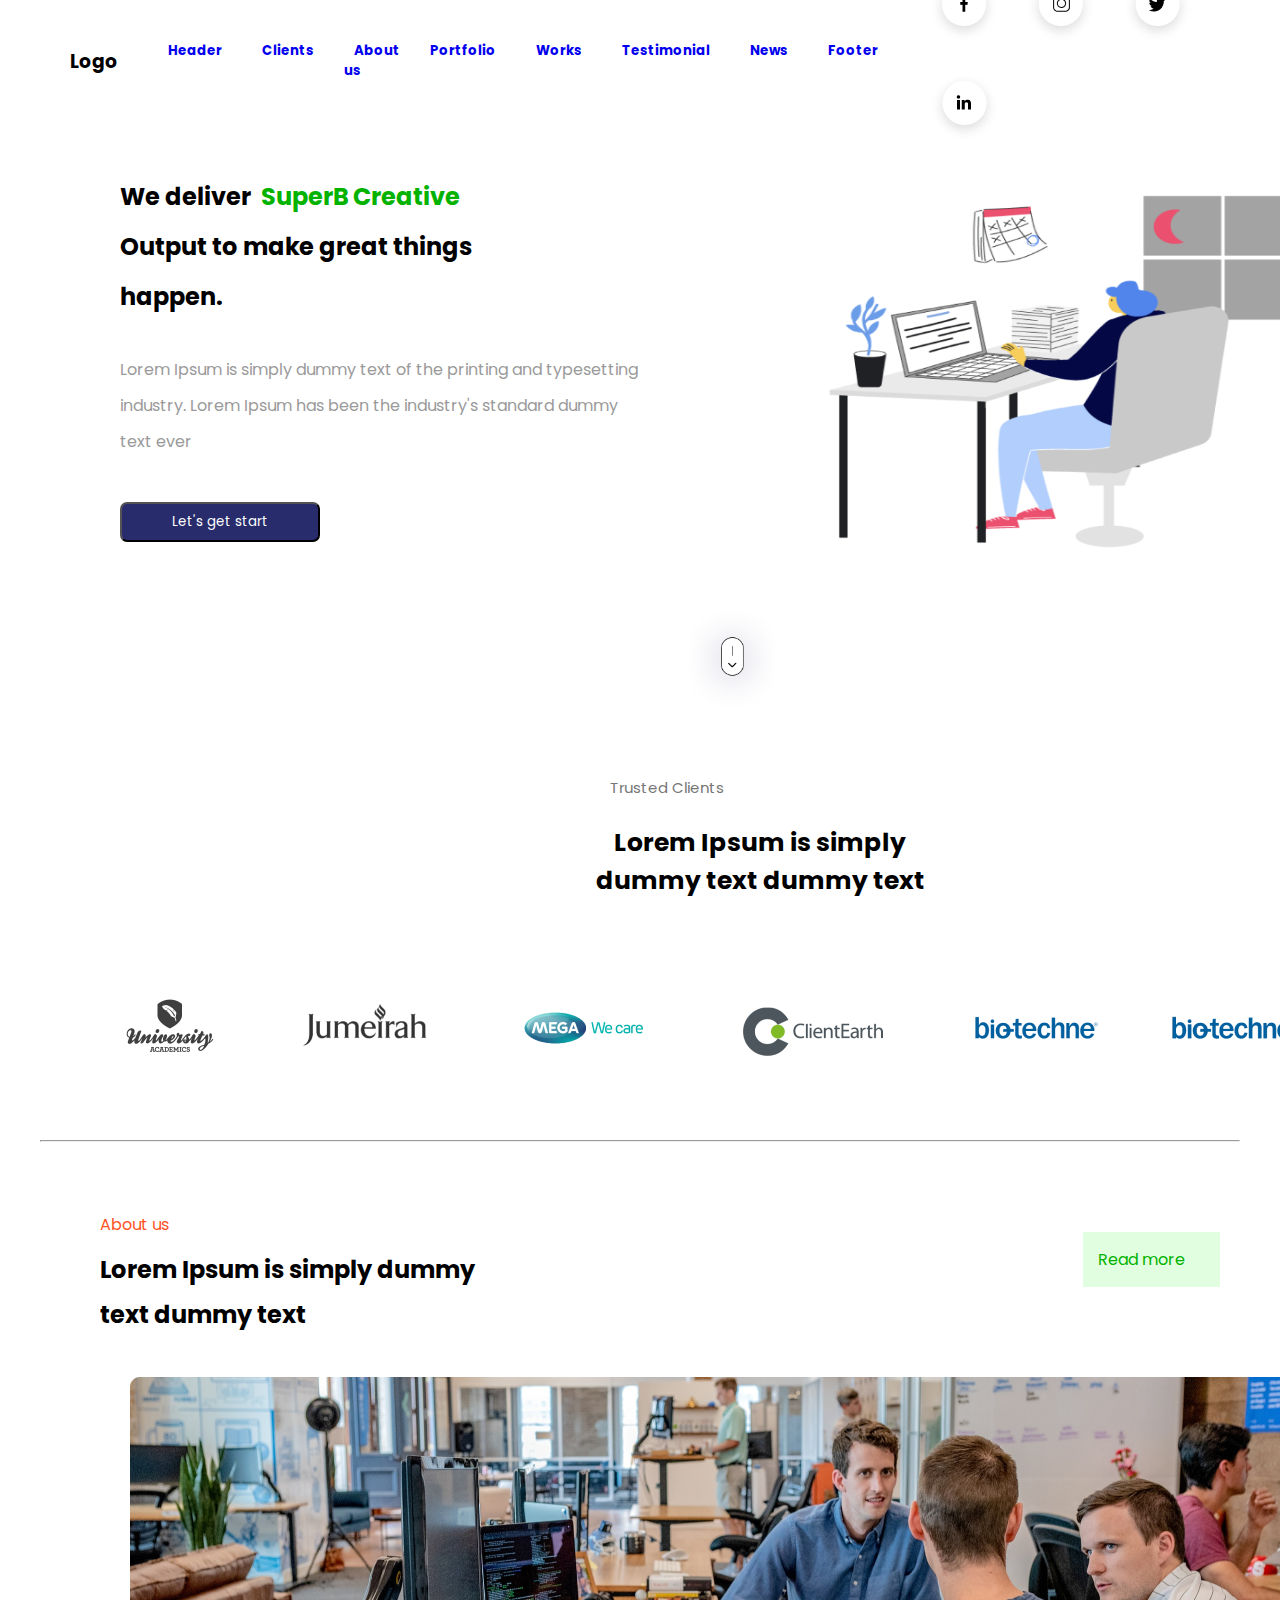
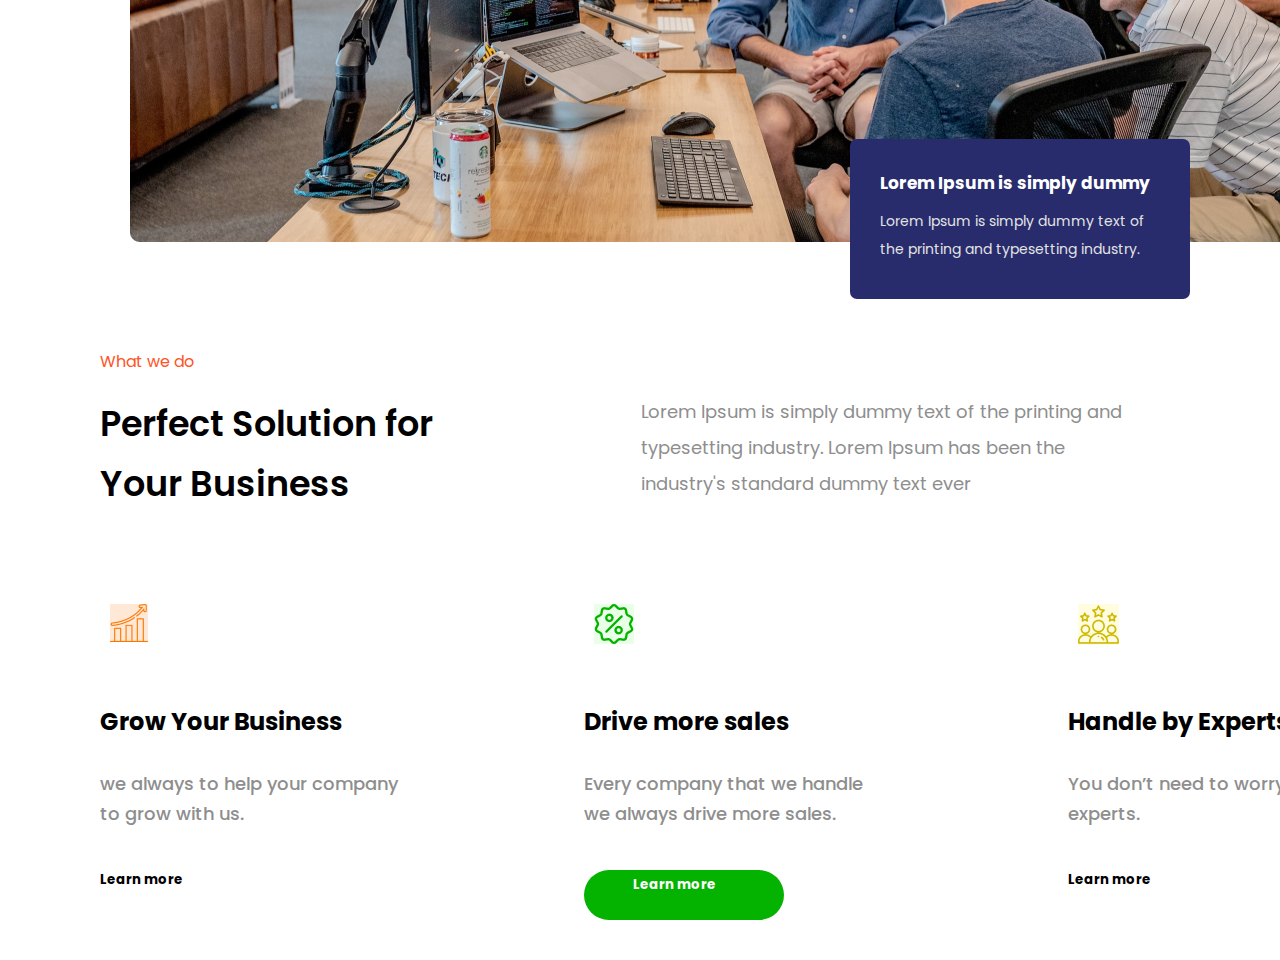
<file: Landing page/index.html>
<!DOCTYPE html>
  <html lang="en">
    <head>
      <meta charset="UTF-8" />
      <meta name="viewport" content="width=device-width, initial-scale=1.0" />
      <meta name="Description" content="Landing page Design" />
      <link rel="stylesheet" href="styles.css" />
      <link
        rel="stylesheet"
        href="https://cdnjs.cloudflare.com/ajax/libs/font-awesome/6.5.1/css/all.min.css"
        integrity="sha512-DTOQO9RWCH3ppGqcWaEA1BIZOC6xxalwEsw9c2QQeAIftl+Vegovlnee1c9QX4TctnWMn13TZye+giMm8e2LwA=="
        crossorigin="anonymous"
        referrerpolicy="no-referrer"
      />
      <link
        href="https://fonts.googleapis.com/css?family=Poppins"
        rel="stylesheet"
      />
      <title>Document</title>
    </head>
    <body>
      <!-- landing page -->
      <div id="landingpage">
        <!-- Nav bar -->
        <nav>
          <div id="navbar">
            <div id="logo"><h3>Logo</h3></div>
            <div id="menus">
              <h5><a href="#header">Header</a></h5>
              <h5><a href="#clients">Clients</a></h5>
              <h5><a href="#about">About us</a></h5>
              <h5><a href="#portfolio">Portfolio</a></h5>
              <h5><a href="#works">Works</a></h5>
              <h5><a href="#testimonial">Testimonial</a></h5>
              <h5><a href="#news">News</a></h5>
              <h5><a href="#footer">Footer</a></h5>
            </div>
            <div id="socialmedia">
              <img src="./images/facebook.png" alt="facebook" id="facebook" />
              <img src="./images/instagram.png" alt="instagram" id="instagram" />
              <img src="./images/twitter.png" alt="twitter" id="twitter" />
              <img src="./images/linkedin.png" alt="linkedin" id="linkedin" />
            </div>
            <div id="contact">
              <p class="contact">Contact us</p>
            </div>
          </div>
        </nav>

        <!-- Header -->
        <div id="header">
          <div id="left">
            <h2 class="title">
              We deliver<bold class="color">SuperB Creative</bold><br />Output to
              make great things happen.
            </h2>
            <p class="para">
              Lorem Ipsum is simply dummy text of the printing and typesetting
              industry. Lorem Ipsum has been the industry's standard dummy text
              ever
            </p>
            <button class="start">Let's get start</button>
          </div>
          <div id="right">
            <img class="meeting" src="images/img1.png" alt="" />
            <img class="arrow" src="images/arrow.png" alt="" />
          </div>
        </div>

        <!-- Clients -->
        <div id="clients">
          <div id="text">
            <p class="name">Trusted Clients</p>
            <h2 class="clients">Lorem Ipsum is simply dummy text dummy text</h2>
          </div>

          <div class="clientimg">
            <img class="client" src="images/clients.png" />
          </div>
        </div>
        <hr />
        <!-- About -->
        <div id="about">
          <div id="left_abt">
            <p class="abt">About us</p>
            <h2 class="content">Lorem Ipsum is simply dummy text dummy text</h2>
          </div>
          <div id="right_abt ">
            <p class="read">Read more <i class="fa-solid fa-arrow-right"></i></p>
          </div>
        </div>
        <div class="abtimg">
          <img class="abtimg" src="images/about.png" />
          <div id="abttxt">
            <h2 class="abttitle">Lorem Ipsum is simply dummy</h2>
            <p class="abtsubtitle">
              Lorem Ipsum is simply dummy text of the printing and typesetting
              industry.
            </p>
          </div>
        </div>

        <!-- Portfolio -->
        <div id="portfolio">
          <div class="headport">
            <p class="port">What we do</p>
          </div>
          <div class="portcon">
            <h1 class="rightport">Perfect Solution for Your Business</h1>
            <p class="leftport">
              Lorem Ipsum is simply dummy text of the printing and typesetting
              industry. Lorem Ipsum has been the industry's standard dummy text
              ever
            </p>
          </div>
        </div>

        <div id="grow">
          <div class="business">
            <div class="img">
              <img class="stats" src="images/stats.png" />
            </div>
            <h2 class="busi">Grow Your Business</h2>
            <p class="p">we always to help your company to grow with us.</p>
            <h5 class="learn">
              Learn more<i class="fa-solid fa-arrow-right"></i>
            </h5>
          </div>
          <div class="discount">
            <div class="img">
              <img class="disimg" src="images/dis.png" />
            </div>
            <h2 class="dis">Drive more sales</h2>
            <p class="p">
              Every company that we handle we always drive more sales.
            </p>
            <h5 id="extra" class="learn">
              Learn more<i class="fa-solid fa-arrow-right"></i>
            </h5>
          </div>
          <div class="rating">
            <div class="img">
              <img class="rateimg" src="images/rate.png" />
            </div>
            <h2 class="rate">Handle by Experts</h2>
            <p class="p">You don’t need to worry, We are experts.</p>
            <h5 class="learn">
              Learn more<i class="fa-solid fa-arrow-right"></i>
            </h>
          </div>
        </div>

        <!-- Works -->
        <!-- Testimonial -->
        <!-- News-->
        <!-- Footer-->
      </div>
    </body>
  </html>
</file>
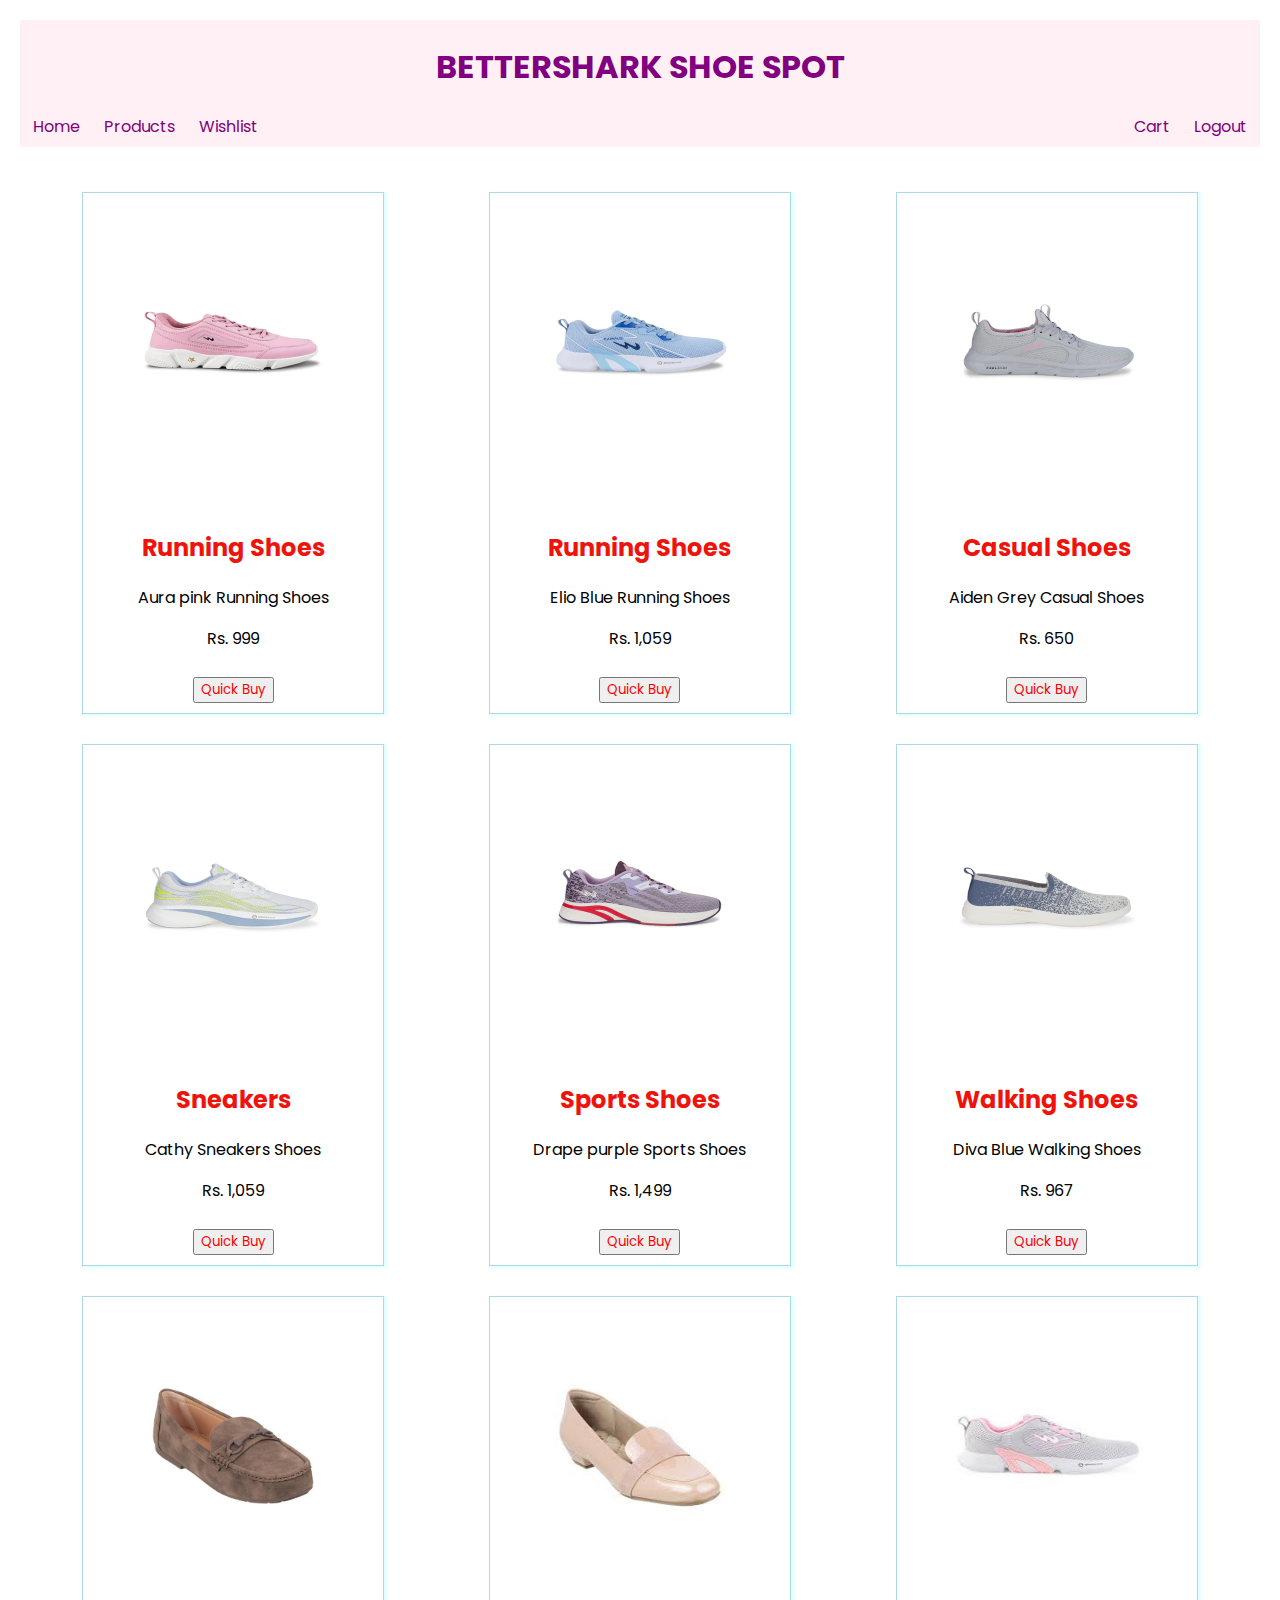
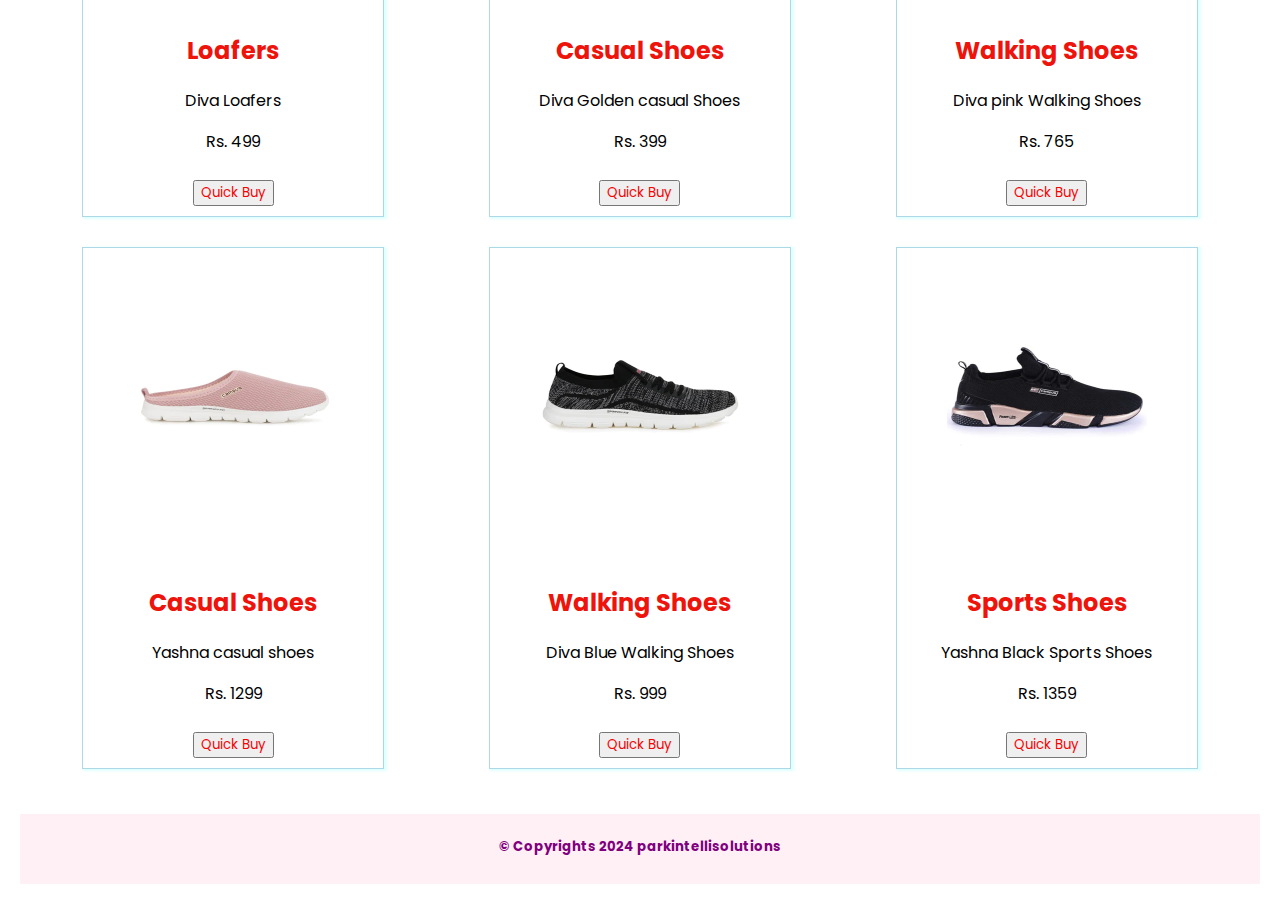
<file: shopping_cart/index.html>
<!DOCTYPE html>
<html lang="en">
  <head>
    <meta charset="UTF-8" />
    <meta name="viewport" content="width=device-width, initial-scale=1.0" />
    <title>BetterShark Shoes</title>
    <link rel="stylesheet" href="style.css" />
    <link
      rel="stylesheet"
      href="https://cdnjs.cloudflare.com/ajax/libs/font-awesome/6.5.1/css/all.min.css"
      integrity="sha512-DTOQO9RWCH3ppGqcWaEA1BIZOC6xxalwEsw9c2QQeAIftl+Vegovlnee1c9QX4TctnWMn13TZye+giMm8e2LwA=="
      crossorigin="anonymous"
      referrerpolicy="no-referrer"
    />
    <link
      href="https://fonts.googleapis.com/css?family=Poppins"
      rel="stylesheet"
    />
  </head>

  <body>
    <header>
      <h1>BETTERSHARK SHOE SPOT</h1>

      <nav>
        <div class="nav">
          <div class="leftnav">
            <p>Home <i class="fa-solid fa-house"></i></p>
            <p>Products <i class="fa-brands fa-shopify"></i></p>
            <p>Wishlist <i class="fa-regular fa-heart"></i></p>
          </div>
          <div class="rightnav">
            <p>Cart <i class="fa-solid fa-cart-shopping"></i></p>
            <p>Logout <i class="fa-solid fa-right-from-bracket"></i></p>
          </div>
        </div>
      </nav>
    </header>
    <div class="shopping-cart">
      <div class="product">
        <div class="product-image">
          <img class="zoom" src="./images/img1.jpeg" alt="Casual Shoes" />
        </div>
        <div class="product-details">
          <div class="product-title"><h2>Running Shoes</h2></div>
          <p class="product-description">Aura pink Running Shoes</p>
          <p class="Price">Rs. 999</p>
          <button class="buy">Quick Buy</button>
        </div>
      </div>

      <div class="product">
        <div class="product-image">
          <img src="./images/img2.jpeg" alt="Loafers" />
        </div>
        <div class="product-details">
          <div class="product-title"><h2>Running Shoes</h2></div>
          <p class="product-description">Elio Blue Running Shoes</p>
          <p class="Price">Rs. 1,059</p>
          <button class="buy">Quick Buy</button>
        </div>
      </div>

      <div class="product">
        <div class="product-image">
          <img src="./images/img3.jpeg" alt="Loafers" />
        </div>
        <div class="product-details">
          <div class="product-title"><h2>Casual Shoes</h2></div>
          <p class="product-description">Aiden Grey Casual Shoes</p>
          <p class="Price">Rs. 650</p>
          <button class="buy">Quick Buy</button>
        </div>
      </div>

      <div class="product">
        <div class="product-image">
          <img src="./images/img4.jpeg" alt="Loafers" />
        </div>
        <div class="product-details">
          <div class="product-title"><h2>Sneakers</h2></div>
          <p class="product-description">Cathy Sneakers Shoes</p>
          <p class="Price">Rs. 1,059</p>
          <button class="buy">Quick Buy</button>
        </div>
      </div>

      <div class="product">
        <div class="product-image">
          <img src="./images/img5.jpeg" alt="Loafers" />
        </div>
        <div class="product-details">
          <div class="product-title"><h2>Sports Shoes</h2></div>
          <p class="product-description">Drape purple Sports Shoes</p>
          <p class="Price">Rs. 1,499</p>
          <button class="buy">Quick Buy</button>
        </div>
      </div>

      <div class="product">
        <div class="product-image">
          <img src="./images/img6.jpeg" alt="Loafers" />
        </div>
        <div class="product-details">
          <div class="product-title"><h2>Walking Shoes</h2></div>
          <p class="product-description">Diva Blue Walking Shoes</p>
          <p class="Price">Rs. 967</p>
          <button class="buy">Quick Buy</button>
        </div>
      </div>

      <div class="product">
        <div class="product-image">
          <img src="./images/img7.jpeg" alt="Loafers" />
        </div>
        <div class="product-details">
          <div class="product-title"><h2>Loafers</h2></div>
          <p class="product-description">Diva Loafers</p>
          <p class="Price">Rs. 499</p>
          <button class="buy">Quick Buy</button>
        </div>
      </div>

      <div class="product">
        <div class="product-image">
          <img src="./images/img8.jpeg" alt="Loafers" />
        </div>
        <div class="product-details">
          <div class="product-title"><h2>Casual Shoes</h2></div>
          <p class="product-description">Diva Golden casual Shoes</p>
          <p class="Price">Rs. 399</p>
          <button class="buy">Quick Buy</button>
        </div>
      </div>

      <div class="product">
        <div class="product-image">
          <img src="./images/img9.jpeg" alt="Loafers" />
        </div>
        <div class="product-details">
          <div class="product-title"><h2>Walking Shoes</h2></div>
          <p class="product-description">Diva pink Walking Shoes</p>
          <p class="Price">Rs. 765</p>
          <button class="buy">Quick Buy</button>
        </div>
      </div>

      <div class="product">
        <div class="product-image">
          <img src="./images/img10.jpeg" alt="Loafers" />
        </div>
        <div class="product-details">
          <div class="product-title"><h2>Casual Shoes</h2></div>
          <p class="product-description">Yashna casual shoes</p>
          <p class="Price">Rs. 1299</p>
          <button class="buy">Quick Buy</button>
        </div>
      </div>

      <div class="product">
        <div class="product-image">
          <img src="./images/img11.jpeg" alt="Loafers" />
        </div>
        <div class="product-details">
          <div class="product-title"><h2>Walking Shoes</h2></div>
          <p class="product-description">Diva Blue Walking Shoes</p>
          <p class="Price">Rs. 999</p>
          <button class="buy">Quick Buy</button>
        </div>
      </div>

      <div class="product">
        <div class="product-image">
          <img src="./images/img12.jpeg" alt="Loafers" />
        </div>
        <div class="product-details">
          <div class="product-title"><h2>Sports Shoes</h2></div>
          <p class="product-description">Yashna Black Sports Shoes</p>
          <p class="Price">Rs. 1359</p>
          <button class="buy">Quick Buy</button>
        </div>
      </div>
    </div>
    <footer><h5>&copy; Copyrights 2024 parkintellisolutions</h5></footer>
  </body>
</html>
</file>
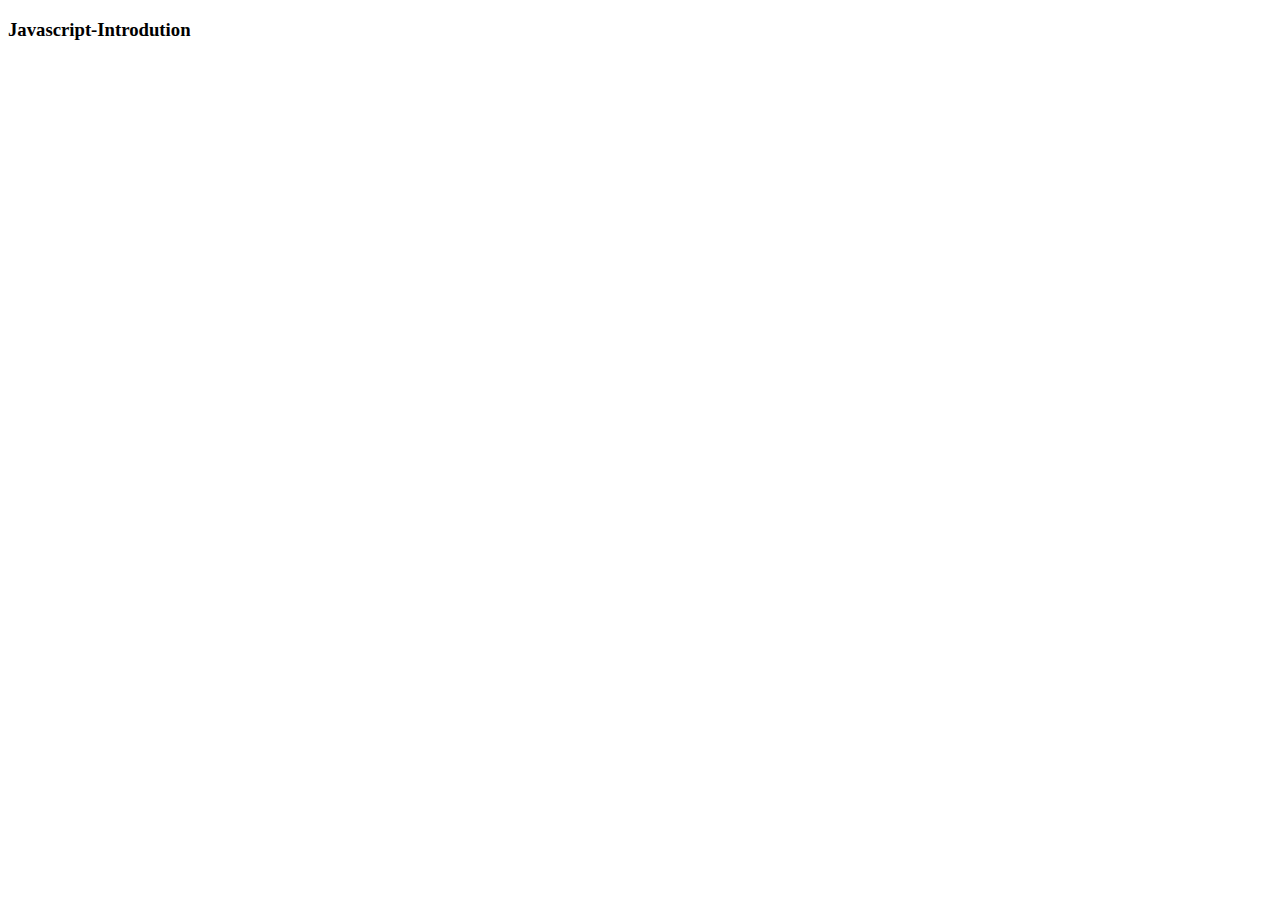
<file: Javascript_intro/task1&2.html>
<!DOCTYPE html>
<html lang="en">
  <head>
    <meta charset="UTF-8" />
    <meta name="viewport" content="width=device-width, initial-scale=1.0" />
    <meta name="Description" content="Javascript-Introdution" />
    <title>Javascript-Introdution</title>
  </head>
  <body>
    <h3>Javascript-Introdution</h3>

    <script ="script.js">
      // 1. Declare a variable named `name` and assign your name to it.
      name = `Durga Muthuraman`;
      console.log("Name :", name);

      // 2. Create a variable `age` and assign your age to it.
      age = 23;
      console.log(age);

      // 3. Declare a constant `PI` and assign the value of π (pi) to it.
      const pi = 3.14;
      console.log(pi);

      // 4. Write a comment explaining the purpose of your code.
      //comment

      // 5. Combine two variables, `firstName` and `lastName`, and store the result in a variable called `fullName`.
      firstName = `Durga`;
      lastName = `Muthuraman`;
      fullName = firstName + " " + lastName;
      console.log(fullName);

      // 6. Swap the values of two variables, `a` and `b`, without using a third variable.
      a = 5;
      b = 6;
      [a, b] = [b, a];
      console.log(a);
      console.log(b);

      // 7. Use the `typeof` operator to determine the type of a variable named `exampleVar`.
      let exampleVar = "55";
      console.log(typeof exampleVar);

      // 8. Create a variable named `isStudent` and assign a boolean value to it.
      let isStudent = false;
      console.log(isStudent);

      // 9. Declare a variable `myArray` and assign an array with three elements to it.
      myArray = [0, 1, 2];
      console.log(myArray);

      // 10. Use the `console.log` method to print the value of a variable named `output`.
      output = age;
      console.log(output);

      //      Datatypes – Number, BigInt, Boolean, null, undefined, strings, objects, arrays:
      // 1. Perform arithmetic operations (addition, subtraction, multiplication) on two number variables.
      a = 5;
      b = 6;
      c = a + b;
      d = b - a;
      e = a * b;
      console.log(c);
      console.log(d);
      console.log(e);

      // 2. Create a BigInt variable and assign a large integer value to it.

      let bigInt = BigInt(809090290190091909);
      console.log(bigInt);
      console.log(typeof bigInt);

      // 3. Declare a boolean variable `isRaining` and assign its value based on the weather.
      let isRaining = false;
      console.log(isRaining);
      console.log(typeof isRaining);

      // 4. Assign `null` to a variable named `nullVariable`.
      let nullVariable = null;
      console.log(typeof nullVariable);

      // 5. Create a variable `undefinedVar` without assigning any value to it.
      let undefinedVar;
      console.log(undefinedVar);

      // 6. Concatenate two strings and store the result in a new variable.
      let string1 = "Hello";
      let string2 = "Js!";
      console.log(string1 + " " + string2);

      // 7. Create an object representing a person with properties like name, age, and address.
      let personalDetails = {
        name: "Durga",
        age: 23,
        address: "Dindigul",
      };
      console.log(personalDetails);
      // 8. Define an array with at least five different data types.
      let arr = [1, "one", true, null, { name: "Durga" }];
      console.log(arr);

      // 9. Access the second element of an array and store it in a variable.
      let element = arr[1];
      console.log(element);

      // 10. Convert a number to a string and vice versa.
      let num = String(20);
      let str = Number("20");
      console.log(typeof num, num);
      console.log(typeof str, str);
    </script>
  </body>
</html>
</file>
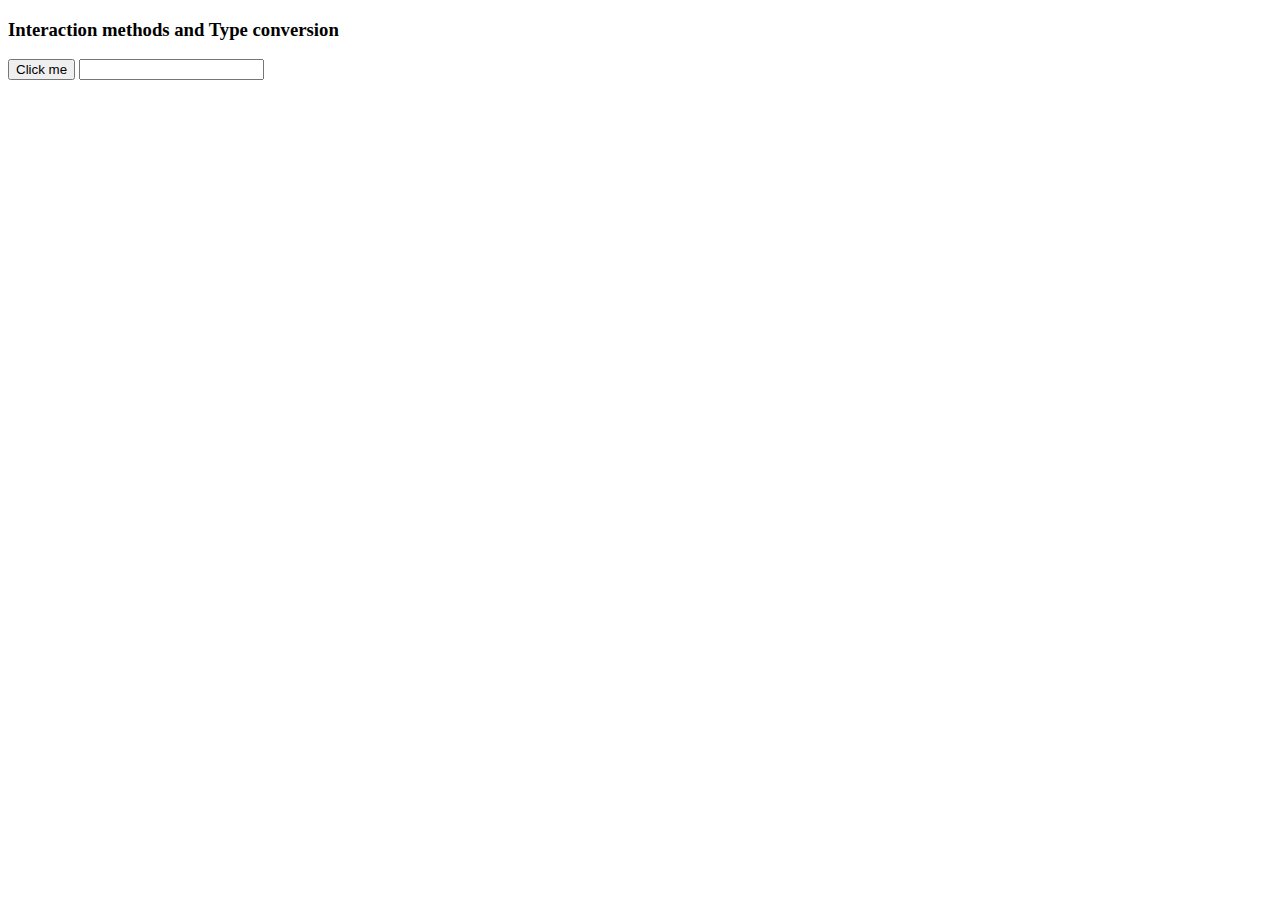
<file: Javascript_intro/Task3&4.html>
<!DOCTYPE html>
<html lang="en">
  <head>
    <meta charset="UTF-8" />
    <title>Interaction methods & Type Conversion</title>
  </head>
  <body>
    <h3>Interaction methods and Type conversion</h3>
    <button onclick="myFunction()">Click me</button>

    <input type="text" id="element" oninput="update()" />
    <p id="output"></p>

    <script>
      // 3. Interaction methods:
      // 1. Use `prompt` to ask the user for their name and store it in a variable.
      let userName = prompt("What is your name?");
      console.log(userName);

      // 2. Display an alert with a custom message using `alert`.
      let message = alert("Are you sure to delete?");

      // 3. Get input from the user using `confirm` and store the result in a variable.
      let msg = confirm("Are you sure you want to proceed?");
      console.log(msg);

      // 4. Use `prompt` to get a number from the user, convert it to a numeric type, and perform an arithmetic operation.
      let userInput = prompt("Enter a number:");
      let userNumber = parseFloat(userInput);
      let result = userNumber + 2;
      console.log(result);

      // 5. Create a simple webpage with a button, and use `onclick` to trigger a function.

      function myFunction() {
        alert("Button clicked!");
      }

      // 6. Use `prompt` to get two numbers from the user and display their sum using an alert.

      let num1 = prompt("Enter the first number:");
      let num2 = prompt("Enter the second number:");
      let sum = Number(num1) + Number(num2);
      let ans = alert("The sum is: " + sum);
      console.log("The sum is: " + sum);

      // 7. Create an input field and use `oninput` to update another element dynamically.

      function update() {
        let element = document.getElementById("element").value;
        document.getElementById("output").innerText = "Input value: " + element;
      }

      // 8. Ask the user a yes/no question using `confirm` and display the result in the console.
      let confirmmsg = confirm("Do you like coffe?");
      console.log("Confirm Message:", confirmmsg);

      // 9. Use `prompt` to get a string from the user and display it reversed.
      let str1 = prompt("Enter a string:");
      let str2 = str1.split("").reverse().join("");
      reversestring = alert("Reversed string: " + str2);
      console.log(reversestring)

      // 10. Create a countdown timer that starts when the page loads using `setTimeout`.

      // 4. Type Conversion:
      // 1. Convert a string to a number and perform an arithmetic operation.
      let strNum = "10";
      let num = Number(strNum);
      let res = num + 2;
      console.log(res);

      // 2. Convert a number to a string and concatenate it with another string.
      let val = 5;
      let str = "The number is: " + String(num);
      console.log(str);

      // 3. Convert a boolean to a string and check its type using `typeof`.
      let bool = true;
      let string1 = String(bool);
      console.log(typeof string1);

      // 4. Convert a string to a boolean and evaluate its truthiness.
      let strbool = "true";
      let boolstr = Boolean(strbool);
      if (boolstr) {
        console.log("The string is true");
      } else {
        console.log("The string is false");
      }

      // 5. Convert a number to a boolean and check its type using `typeof`.
      let value = 5;
      let boolValue = Boolean(num);
      console.log(typeof boolValue);

      // 6. Use `parseInt` and `parseFloat` to convert a string with a numeric value to a number.

      let strNum1 = "15.5";
      let intNum = parseInt(strNum1);
      console.log(typeof intNum,intNum);
      let floatNum = parseFloat(strNum1);
      console.log(typeof floatNum,floatNum);

      // 7. Convert a string representing a date to a `Date` object.
      let dateString = "2024-02-07";
      let dateObject = new Date(dateString);
      console.log(typeof dateObject,dateObject);

      // 8. Convert a number to a BigInt.
      let Bignum = 12345678901234567890n;
      console.log(typeof Bignum,Bignum);

      // 9. Use the `String` constructor to convert a number to a string.
      let numval = 42;
      let strname = String(num);
      console.log(typeof strname,strname);

      // 10. Convert a boolean to a number and check its value.
      let boolname = true;
      let numValue = Number(bool);
      console.log(typeof numValue,numValue);
    </script>
  </body>
</html>
</file>
<file: Landing page/styles.css>
* {
  padding: 0;
  font-family: Poppins;
  margin: 10px;
}
#navbar {
  display: flex;
  align-items: center;
  justify-content: space-between;
  background-color: white;
  width: 1370px;
  height: 82px;
}
#menus {
  display: inline-block;
  color: black;
  text-decoration: none;
}
#menus h5 a {
  text-decoration: none;
}
#menus {
  display: flex;
  flex-direction: row;
}
#socialmedia {
  flex-grow: 1;
}
.contact {
  background-color: rgba(255, 217, 16, 1);
  margin: 5px;
  padding: 15px;
  size: 20px;
  box-shadow: rgba(255, 202, 16, 1);
  font-size: 12px;
}
#header {
  display: flex;
  margin-top: 50px;
  margin-left: 70px;
}
.title {
  width: 420.5px;
  height: 100px;
  line-height: 50px;
  margin-bottom: 80px;
}
.color {
  color: rgba(4, 178, 0, 1);
}
.para {
  width: 520px;
  height: 90px;
  color: rgba(154, 154, 154, 1);
  line-height: 36px;
  margin-bottom: 50px;
}
.start {
  width: 200px;
  height: 40px;
  border-radius: 7px;
  background-color: rgba(40, 44, 109, 1);
  color: white;
}
.meeting {
  width: 500px;
  height: 400px;
  margin-left: 150px;
}
.arrow {
  height: 120px;
}
#clients {
  margin-left: 70px;
  display: flex;
  flex-direction: column;
  justify-content: space-between;
}
.name {
  padding-left: 490px;
  width: 210px;
  height: 38px;
  font-size: 15px;
  color: rgba(118, 118, 118, 1);
}
.clients {
  text-align: center;
  width: 400px;
  height: 90px;
  font-size: 25px;
  color: rgba(0, 0, 0, 1);
  padding-left: 440px;
}
#about {
  margin-top: 50px;
  margin-left: 50px;
  display: flex;
  flex-direction: row;
  justify-content: space-between;
}
.abt {
  color: rgba(255, 83, 37, 1);
}
.content {
  margin-top: 5px;
  width: 400px;
  line-height: 45px;
}
#right_abt {
  margin-top: 15px;
}
.read {
  margin-top: 30px;
  padding: 15px;
  background-color: rgba(225, 255, 224, 1);
  color: rgba(4, 178, 0, 1);
}
.abtimg {
  margin-left: 50px;
}
#abttxt {
  width: 300px;
  height: 120px;
  position: relative;
  margin-left: 770px;
  border-radius: 7px;
  margin-top: -120px;
  background-color: rgba(40, 44, 109, 1);
  padding: 20px;
}
.abttitle {
  color: rgba(255, 255, 255, 1);
  font-size: 17px;
  line-height: 28px;
  text-align: left;
}
.abtsubtitle {
  color: rgba(227, 227, 227, 1);
  font-size: 14px;
  line-height: 28px;
}
#portfolio {
  margin-top: 50px;
  margin-left: 50px;
}
.headport {
  color: rgba(255, 83, 37, 1);
}
.portcon {
  display: flex;
  justify-content: space-between;
  flex-direction: row;
}
.rightport {
  font-family: Poppins;
  font-size: 35px;
  font-weight: 600;
  line-height: 60px;
  letter-spacing: 0em;
  text-align: left;
  width: 336px;
  height: 120px;
}
.leftport {
  font-size: 18px;
  line-height: 36px;
  text-align: left;
  width: 509px;
  height: 105px;
  margin-right: 80px;
  color: rgba(142, 142, 142, 1);
}
#grow {
  display: flex;
  flex-direction: row;
  margin-top: 50px;
  margin-left: 50px;
  width: Hug (1, 207px);
  height: Hug (343px);
  top: 2592px;
  left: 133px;
  gap: 135px;
}
.img {
  width: 100px;
  height: 100px;
  border-radius: 10px;
}
.stats {
  background-color: rgba(255, 233, 214, 1);
}
.disimg {
  background-color: rgba(234, 255, 231, 1);
}
.rateimg {
  background-color: rgba(255, 252, 224, 1);
}
.p {
  font-size: 18px;
  font-weight: 500;
  text-align: left;
  width: 309px;
  height: 71px;
  color: rgba(142, 142, 142, 1);
  line-height: 30px;
  text-align: left;
  margin-top: 30px;
  margin-bottom: 30px;
}
#extra {
  background-color: rgba(4, 178, 0, 1);
  width: 190px;
  height: 40px;
  top: 293px;
  left: 444px;
  padding: 5px;
  border-radius: 40px;
  color: white;
  text-align: center;
}
</file>
<file: shopping_cart/style.css>
body {
  margin: 0;
  padding: 0;
}

header {
  background-color: lavenderblush;
  color: purple;
  text-align: center;
  padding: 2px;
  font-family: poppins;
  margin: 20px;
}

.shopping-cart {
  display: flex;
  justify-content: space-around;
  align-items: flex-start;
  padding: 10px;
  font-family: poppins;
  flex-wrap: wrap;
  margin: 20px;

  /* border: 1px solid blueviolet; */
}

.product {
  display: flex;
  flex-direction: column;
  align-items: center;
  border: 1px solid lightblue;
  box-shadow: 2px 1px 2px 1px lightcyan;
  margin: 15px;
}

.product-details {
  margin-top: 10px;
  text-align: center;
}
.product-title h2 {
  color: rgb(238, 19, 11);
}

.buy {
  font-family: poppins;
  color: #f70303;
  margin: 10px;
  transition: transform 0.2s;
}
.buy:hover {
  -ms-transform: scale(1.5);
  -webkit-transform: scale(1.5);
  transform: scale(1.5);
}
.product-image img {
  margin: 5px;

  width: 100px;
  height: 100px;
  padding: 50px;
  transition: transform 0.2s;
  width: 200px;
  height: 200px;
  margin: 0 auto;
}

.product-image:hover {
  -ms-transform: scale(1.5);
  -webkit-transform: scale(1.5);
  transform: scale(1.5);
}

footer {
  background-color: lavenderblush;
  color: purple;
  text-align: center;
  padding: 1px;
  font-family: poppins;
  padding-bottom: 5px;
  margin: 20px;
}

nav {
  list-style-type: none;
  margin-bottom: 5px;
  overflow: hidden;
  background-color: lavenderblush;
  padding: 1px;
  font-family: poppins;
  text-decoration: none;
}
.leftnav {
  float: left;
}

.rightnav {
  float: right;
}

.nav p {
  display: inline;
  color: purple;
  text-align: center;
  padding: 5px 10px;
  text-decoration: none;
}

.nav p:hover {
  background-color: white;
}
</file>
